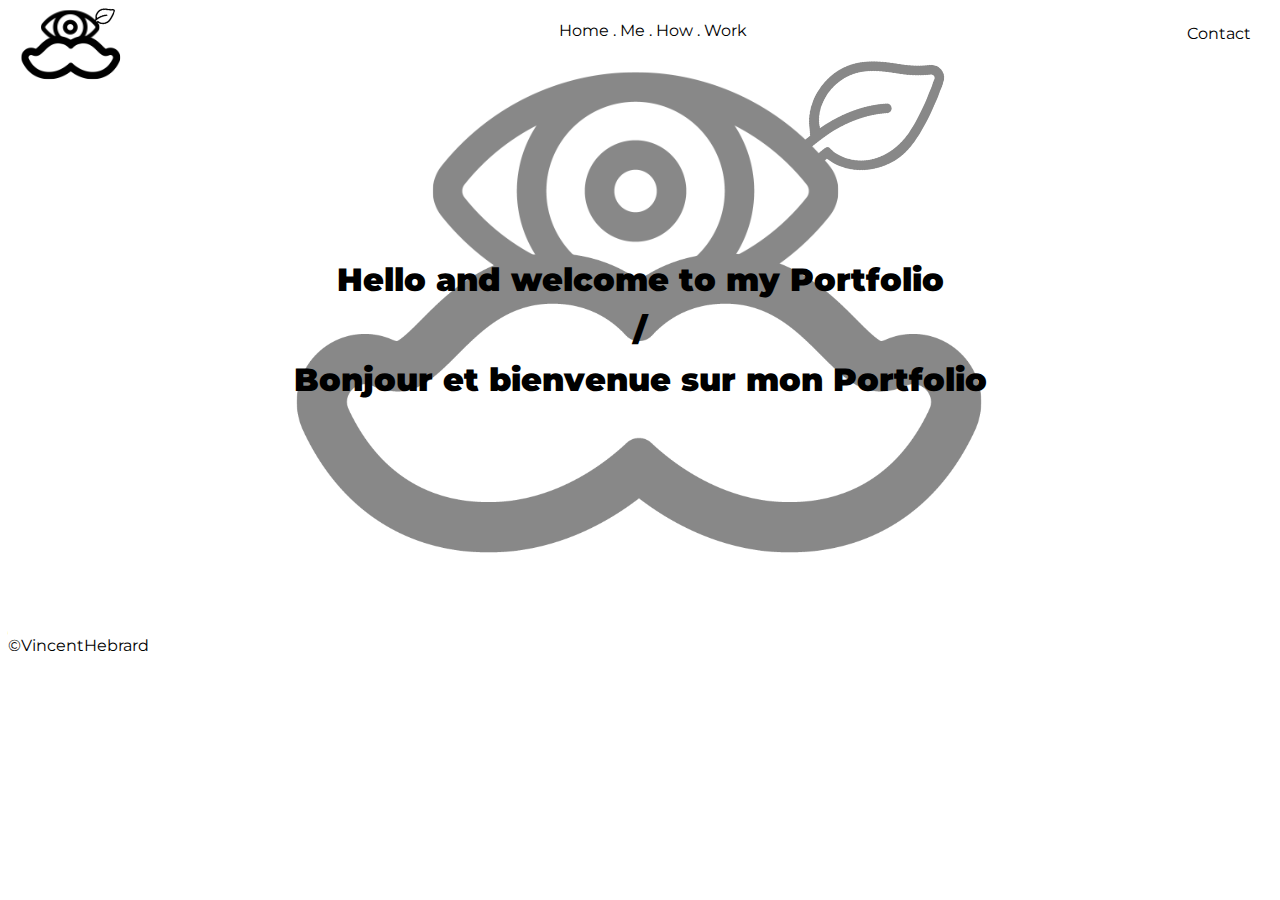
<file: Projet/index.html>
<!DOCTYPE html>
<html lang="en">
<head>
    <meta charset="UTF-8">
    <title>Port Folio</title>
    <link href="css/index.css" rel="stylesheet">
    <link href="https://fonts.googleapis.com/css?family=Montserrat" rel="stylesheet">
    <style>a{text-decoration:none}</style>
    <link rel="apple-touch-icon" sizes="76x76" href="/apple-touch-icon.png">
    <link rel="icon" type="image/png" href="/favicon-32x32.png" sizes="32x32">
    <link rel="icon" type="image/png" href="/favicon-16x16.png" sizes="16x16">
    <link rel="manifest" href="/manifest.json">
    <link rel="mask-icon" href="/safari-pinned-tab.svg" color="#5bbad5">
    <meta name="theme-color" content="#ffffff">

    
</head>
<body>
   
    <div id="background">
   
   <div>
    <div class="SBS">
        <div id="Logo">
            <img src="img/logo.png" alt="Logo">
        </div>
        <div id="Nav">
            <nav>
                <a href="index.html">Home</a>
                .
                <a href="me.html">Me</a>
                .
                <a href="how.html">How</a>
                .
                <a href="work.html">Work</a>
           </nav>
        </div>
        <div class="Contact1">
            <button onclick="myFunction()" class="ContactButton">Contact</button>
                  <div id="myDropdown" class="Contact">
                    
                <form id="contact" method="post" action="envoi.php">
                    <p>
                        <label for="nom">Nom :</label>
                            <input type="text" id="nom" name="nom" tabindex="1" />
                    </p>
                    <p>
                        <label for="email">Email :</label>
                            <input type="text" id="email" name="email" tabindex="2"/>
                    </p>
                    <p>
                        <label for="message">Message :</label><textarea id="message" name="message" tabindex="4" cols="50" rows="8"></textarea>
                    </p>
         
                    <p>
                        <button id="Envoyer">Envoyer</button>
                    </p>
            </form>
                    
                  </div>
                  
        </div>
    </div>
   </div>
   <div id="Text">
      <br>
      <br>
      <br>
       <H1><strong>Hello and welcome to my Portfolio <br> / <br> Bonjour et bienvenue sur mon Portfolio</strong></H1>
   </div>
           <br>
           <br>
           <br>
           <br>
           <br>
           <br>
           <br>
           <br>
           <br>
           <br>
           <br>
           <br>
   <footer>
        &copy;VincentHebrard
    </footer>
   
    </div>
   
   <script type="text/javascript" src="js/index.js"></script>
   
</body>
</html>
</file>
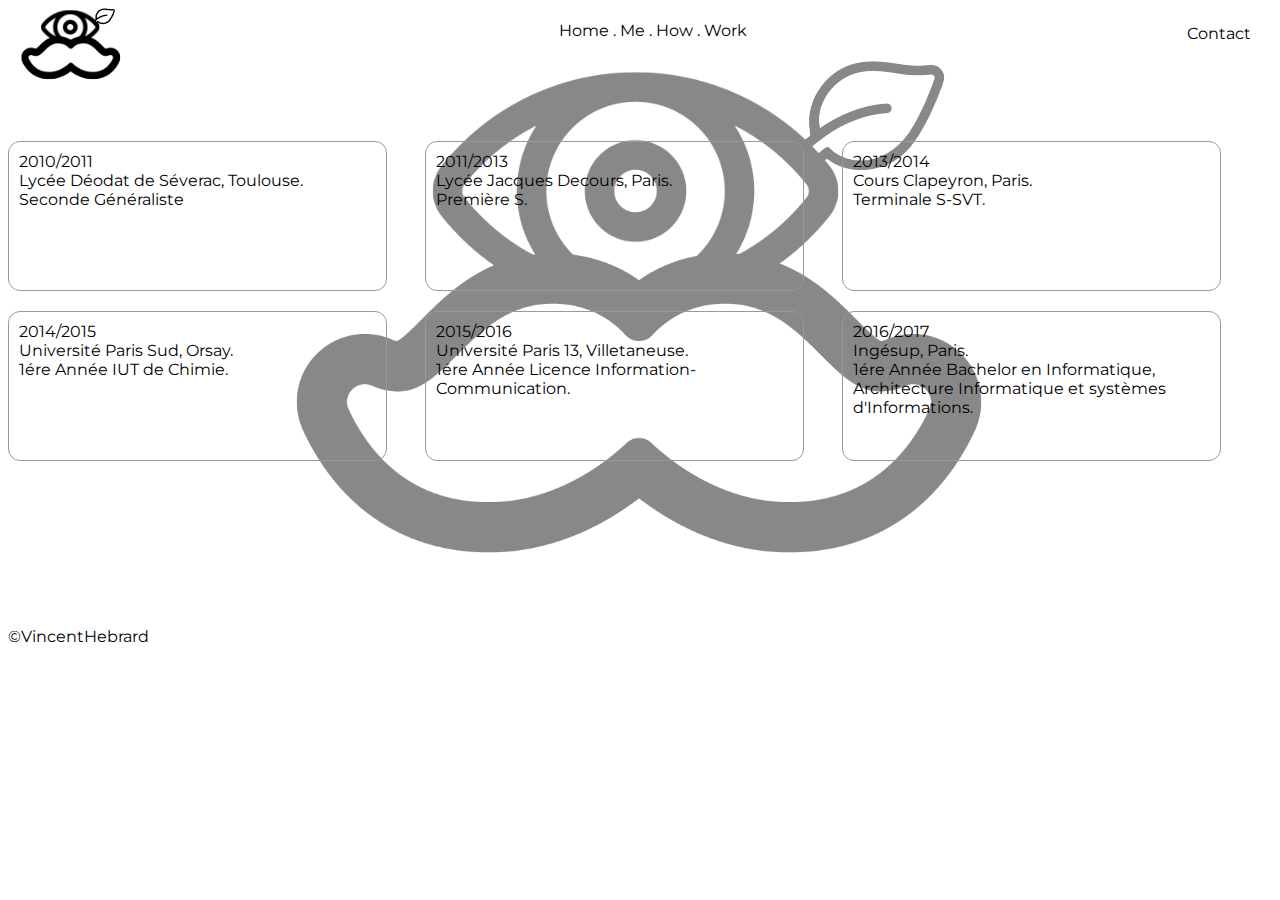
<file: Projet/how.html>
<!DOCTYPE html>
<html lang="en">
<head>
   
    <meta charset="UTF-8">
    <title>Port Folio</title>
    <link href="css/how.css" rel="stylesheet">
    <link href="https://fonts.googleapis.com/css?family=Montserrat" rel="stylesheet">
    <style>a{text-decoration:none}</style>
    <link rel="apple-touch-icon" sizes="76x76" href="/apple-touch-icon.png">
    <link rel="icon" type="image/png" href="/favicon-32x32.png" sizes="32x32">
    <link rel="icon" type="image/png" href="/favicon-16x16.png" sizes="16x16">
    <link rel="manifest" href="/manifest.json">
    <link rel="mask-icon" href="/safari-pinned-tab.svg" color="#5bbad5">
    <meta name="theme-color" content="#ffffff">

    
</head>
<body>
    <div id="background">   
   <div>
    <div class="SBS">
        <div id="Logo">
            <img src="img/logo.png" alt="Logo">
        </div>
        <div id="Nav">
            <nav>
                <a href="index.html">Home</a>
                .
                <a href="me.html">Me</a>
                .
                <a href="how.html">How</a>
                .
                <a href="work.html">Work</a>
           </nav>
        </div>
        <div class="Contact1">
            <button onclick="myFunction()" class="ContactButton">Contact</button>
                  <div id="myDropdown" class="Contact">
                    <form id="contact" method="post" action="envoi.php">
                    <p>
                        <label for="nom">Nom :</label>
                            <input type="text" id="nom" name="nom" tabindex="1" />
                    </p>
                    <p>
                        <label for="email">Email :</label>
                            <input type="text" id="email" name="email" tabindex="2"/>
                    </p>
                    <p>
                        <label for="message">Message :</label><textarea id="message" name="message" tabindex="4" cols="50" rows="8"></textarea>
                    </p>
         
                    <p>
                        <button id="Envoyer">Envoyer</button>
                    </p>
            </form>
                  </div>
        </div>
    </div>
   </div>
   
   <br>
   <br>
   <br>
   
   <div>
       <div class="Box">
          2010/2011
          <br>
           Lycée Déodat de Séverac, Toulouse.
           <br>
           Seconde Généraliste 
       </div>
       <div class="Box">
          2011/2013
          <br>
           Lycée Jacques Decours, Paris.
           <br>
           Première S.
       </div>
       <div class="Box">
          2013/2014
          <br>
           Cours Clapeyron, Paris.
           <br>
           Terminale S-SVT.
       </div>
       <div class="Box">
          2014/2015
          <br>
           Université Paris Sud, Orsay.
           <br>
           1ére Année IUT de Chimie.
       </div>
       <div class="Box">
          2015/2016
          <br>
           Université Paris 13, Villetaneuse.
           <br>
           1ére Année Licence Information-Communication.
       </div>
       <div class="Box">
         2016/2017
          <br>  
           Ingésup, Paris.
           <br>
           1ére Année Bachelor en Informatique, Architecture Informatique et systèmes d'Informations.
       </div>
   </div>
    </div>
    
    <br>
    
    <footer>
        &copy;VincentHebrard
    </footer>
    
    <script type="text/javascript" src="js/index.js"></script>
    
</body>
</html>
</file>
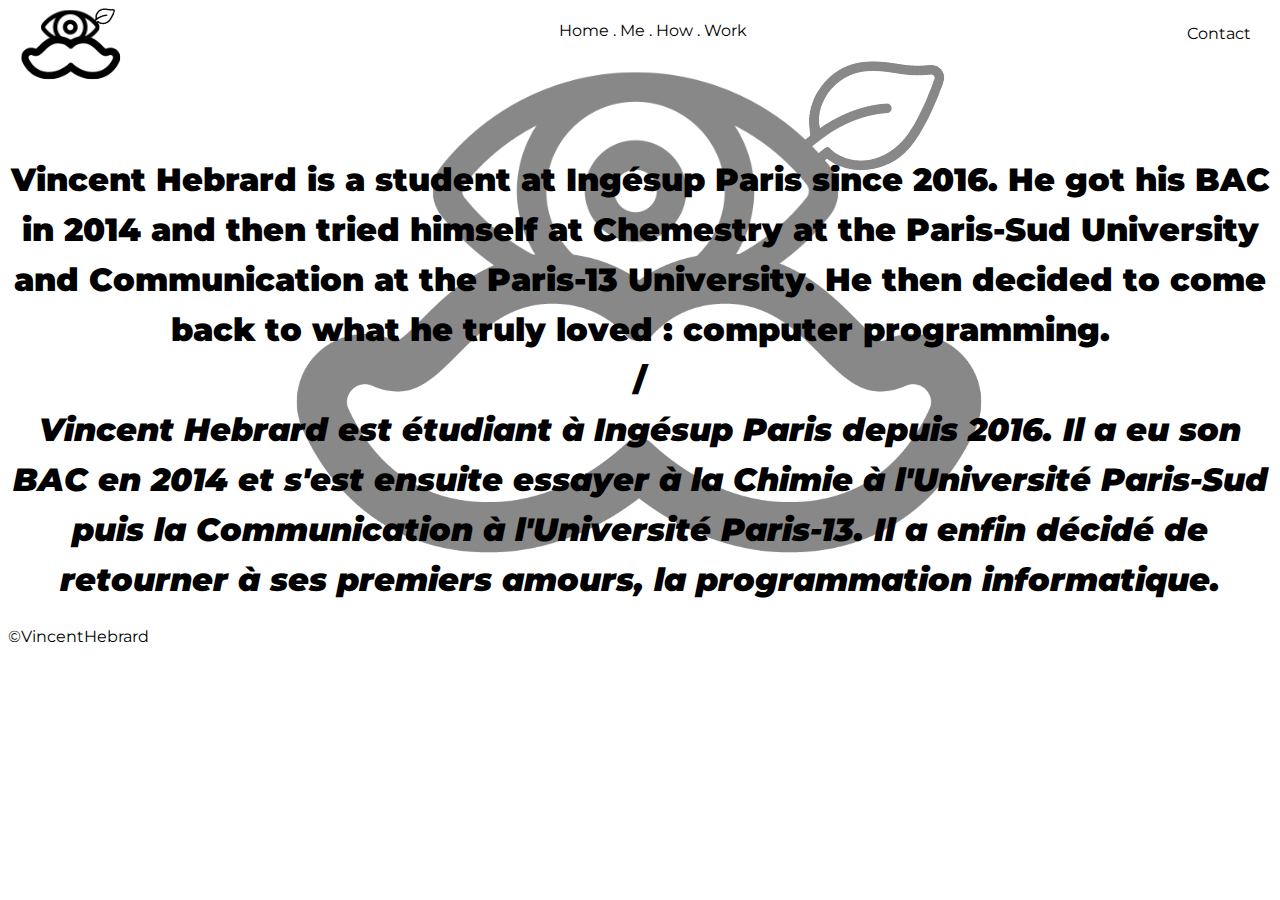
<file: Projet/me.html>
<!DOCTYPE html>
<html lang="en">
    <head>

        <meta charset="UTF-8">
        <title>Port Folio</title>
        <link href="css/me.css" rel="stylesheet">
        <link href="https://fonts.googleapis.com/css?family=Montserrat" rel="stylesheet">
        <style>a{text-decoration:none}</style>
        <link rel="apple-touch-icon" sizes="76x76" href="/apple-touch-icon.png">
        <link rel="icon" type="image/png" href="/favicon-32x32.png" sizes="32x32">
        <link rel="icon" type="image/png" href="/favicon-16x16.png" sizes="16x16">
        <link rel="manifest" href="/manifest.json">
        <link rel="mask-icon" href="/safari-pinned-tab.svg" color="#5bbad5">
        <meta name="theme-color" content="#ffffff">

    </head>
    <body>

<div id="background">
<div>
<div class="SBS">
            <div id="Logo">
                <img src="img/logo.png" alt="Logo">
            </div>
                    <div id="Nav">
                        <nav>
                            <a href="index.html">Home</a>
                            .
                            <a href="me.html">Me</a>
                            .
                            <a href="how.html">How</a>
                            .
                            <a href="work.html">Work</a>
                        </nav>
                    </div>
                    <div class="Contact1">
                        <button onclick="myFunction()" class="ContactButton">Contact</button>
                        <div id="myDropdown" class="Contact">
                            <form id="contact" method="post" action="envoi.php">
                    <p>
                        <label for="nom">Nom :</label>
                            <input type="text" id="nom" name="nom" tabindex="1" />
                    </p>
                    <p>
                        <label for="email">Email :</label>
                            <input type="text" id="email" name="email" tabindex="2"/>
                    </p>
                    <p>
                        <label for="message">Message :</label><textarea id="message" name="message" tabindex="4" cols="50" rows="8"></textarea>
                    </p>
         
                    <p>
                        <button id="Envoyer">Envoyer</button>
                    </p>
            </form>
                        </div>

                    </div>
                </div>
            </div>
            <div id="Text">
                <br>
                <H1><strong>Vincent Hebrard is a student at Ingésup Paris since 2016. He got his BAC in 2014 and then tried himself at Chemestry at the Paris-Sud University and Communication at the Paris-13 University. He then decided to come back to what he truly loved : computer programming. <br> / <br> <i>Vincent Hebrard est étudiant à Ingésup Paris depuis 2016. Il a eu son BAC en 2014 et s'est ensuite essayer à la Chimie à l'Université Paris-Sud puis la Communication à l'Université Paris-13. Il a enfin décidé de retourner à ses premiers amours, la programmation informatique.</i></strong></H1>
            </div>
        </div>
        
        <br>
        
        <footer>
        &copy;VincentHebrard
    </footer>

        <script type="text/javascript" src="js/index.js"></script>

    </body>
</html>
</file>
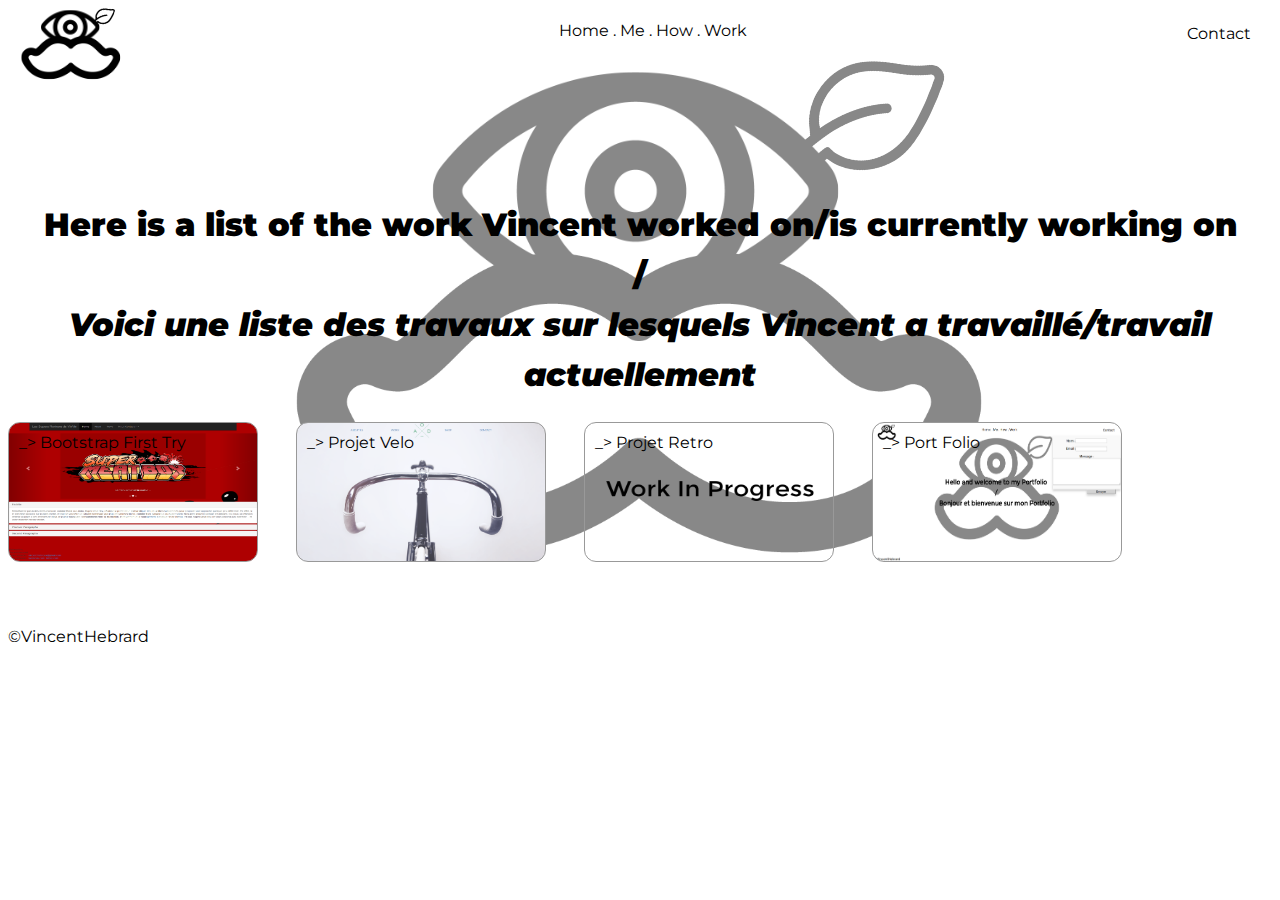
<file: Projet/work.html>
<!DOCTYPE html>
<html lang="en">
<head>
   
    <meta charset="UTF-8">
    <title>Port Folio</title>
    <link href="css/work.css" rel="stylesheet">
    <link href="https://fonts.googleapis.com/css?family=Montserrat" rel="stylesheet">
    <style>a{text-decoration:none}</style>
    <link rel="apple-touch-icon" sizes="76x76" href="/apple-touch-icon.png">
    <link rel="icon" type="image/png" href="/favicon-32x32.png" sizes="32x32">
    <link rel="icon" type="image/png" href="/favicon-16x16.png" sizes="16x16">
    <link rel="manifest" href="/manifest.json">
    <link rel="mask-icon" href="/safari-pinned-tab.svg" color="#5bbad5">
    <meta name="theme-color" content="#ffffff">
    
</head>
<body>
   <div id="background">
       <div>
    <div class="SBS">
        <div id="Logo">
            <img src="img/logo.png" alt="Logo">
        </div>
        <div id="Nav">
            <nav>
                <a href="index.html">Home</a>
                .
                <a href="me.html">Me</a>
                .
                <a href="how.html">How</a>
                .
                <a href="work.html">Work</a>
           </nav>
        </div>
        <div class="Contact1">
            <button onclick="myFunction()" class="ContactButton">Contact</button>
                  <div id="myDropdown" class="Contact">
                    <form id="contact" method="post" action="envoi.php">
                    <p>
                        <label for="nom">Nom :</label>
                            <input type="text" id="nom" name="nom" tabindex="1" />
                    </p>
                    <p>
                        <label for="email">Email :</label>
                            <input type="text" id="email" name="email" tabindex="2"/>
                    </p>
                    <p>
                        <label for="message">Message :</label><textarea id="message" name="message" tabindex="4" cols="50" rows="8"></textarea>
                    </p>
         
                    <p>
                        <button id="Envoyer">Envoyer</button>
                    </p>
            </form>
                  </div>
        </div>
    </div>
   </div>
      <br>
      <br>
      <br>
      <br>
      <br>
       <div id="Text">
           <H1><strong>Here is a list of the work Vincent worked on/is currently working on <br> / <br> <i>Voici une liste des travaux sur lesquels Vincent a travaillé/travail actuellement</i></strong></H1>
        </div>
        <div id="Box">
            <div id="BoxBootstrap"><a href="https://github.com/VonBabibel/1rstTryBootstrap">_> Bootstrap First Try</a>
            </div>
            <div id="BoxVelo"><a href="https://github.com/VonBabibel/ProjetVelo">_> Projet Velo</a>
            </div>
            <div id="BoxRetro"><a href="https://github.com/VonBabibel/ProjetRetro">_> Projet Retro</a>
            </div>
            <div id="BoxPortfolio"><a href="https://github.com/VonBabibel/PortFolio">_> Port Folio</a>
            </div>
        </div>
   </div>
   
   <br>
   
   <footer>
        &copy;VincentHebrard
    </footer>
   
   <script type="text/javascript" src="js/index.js"></script>
   
</body>
</html>
</file>
<file: Projet/css/index.css>
body{
    font-family: 'Montserrat', sans-serif;
    text-decoration: none;
}
.SBS{
    width: 100%;
    display: flex;
    flex-direction: row;
    text-align: center;
}
#Logo{
    width: 10%;
    text-align: center;
}
#Contact{
    width: 10%;
    margin: 1%;
    text-align: center;
}
#Nav{
    width: 80%;
    margin: 1%;
    text-align: center;
}
a:link{
    color: black;
}
a:visited{
    color: dimgray;
}
a:hover{
    color: lightgray;
}
#Text{
    text-align: center;
    line-height: 50px;
    display: inline-block;
    width: 100%;
}
#background{
    background-image: url(../img/background.png);
    background-position: center center;
    background-repeat: no-repeat;
    height: 600px;
}





/* Dropdown Button */
.ContactButton {
    background-color: white;
    color: black;
    padding: 16px;
    font-size: 16px;
    border: none;
    cursor: pointer;
    font-family: 'Montserrat', sans-serif;
}

/* Dropdown button on hover & focus */
.ContactButton:hover, .ContactButton:focus {
    background-color: lightgray;
}

/* The container <div> - needed to position the dropdown content */
.Contact1 {
    position: relative;
    display: inline-block;
}

/* Dropdown Content (Hidden by Default) */
.Contact {
    display: none;
    position: absolute;
    background-color: #f9f9f9;
    min-width: 160px;
    margin-left: -260px;
    box-shadow: 0px 8px 16px 0px rgba(0,0,0,0.2);
}
#Envoyer {
    font-family: 'Montserrat', sans-serif;
    position: absolute;
    background-color: lightgray;
    min-width: 160px;
    box-shadow: 0px 8px 16px 0px rgba(0,0,0,0.2);
}

/* Links inside the dropdown */
.Contact a {
    color: black;
    padding: 12px 16px;
    text-decoration: none;
    display: block;
}

/* Change color of dropdown links on hover */
.Contact a:hover {background-color: #f1f1f1}

/* Show the dropdown menu (use JS to add this class to the .dropdown-content container when the user clicks on the dropdown button) */
.show {display:block;}
</file>
<file: Projet/css/how.css>
body{
    font-family: 'Montserrat', sans-serif;
    text-decoration: none;
}
.SBS{
    width: 100%;
    display: flex;
    flex-direction: row;
    text-align: center;
}
#Logo{
    width: 10%;
    text-align: center;
}
#Contact{
    width: 10%;
    margin: 1%;
    text-align: center;
}
#Nav{
    width: 80%;
    margin: 1%;
    text-align: center;
}
a:link{
    color: black;
}
a:visited{
    color: dimgray;
}
a:hover{
    color: lightgray;
}
.Box{
  width: 30%;
  height: 150px;
  float: left;
  margin: 0 3% 20px 0;
  border: 1px solid #999;
  border-radius: 12px;
  padding: 10px;
  box-sizing: border-box;
}
#background{
    background-image: url(../img/background.png);
    background-position: center center;
    background-repeat: no-repeat;
    height: 600px;
}
/* Dropdown Button */
.ContactButton {
    background-color: white;
    color: black;
    padding: 16px;
    font-size: 16px;
    border: none;
    cursor: pointer;
    font-family: 'Montserrat', sans-serif;
}

/* Dropdown button on hover & focus */
.ContactButton:hover, .ContactButton:focus {
    background-color: lightgray;
}

/* The container <div> - needed to position the dropdown content */
.Contact1 {
    position: relative;
    display: inline-block;
}

/* Dropdown Content (Hidden by Default) */
.Contact {
    display: none;
    position: absolute;
    background-color: #f9f9f9;
    min-width: 160px;
    margin-left: -260px;
    box-shadow: 0px 8px 16px 0px rgba(0,0,0,0.2);
}
#Envoyer {
    font-family: 'Montserrat', sans-serif;
    position: absolute;
    background-color: lightgray;
    min-width: 160px;
    box-shadow: 0px 8px 16px 0px rgba(0,0,0,0.2);
}

/* Links inside the dropdown */
.Contact a {
    color: black;
    padding: 12px 16px;
    text-decoration: none;
    display: block;
}

/* Change color of dropdown links on hover */
.Contact a:hover {background-color: #f1f1f1}

/* Show the dropdown menu (use JS to add this class to the .dropdown-content container when the user clicks on the dropdown button) */
.show {display:block;}
</file>
<file: Projet/css/me.css>
body{
    font-family: 'Montserrat', sans-serif;
    text-decoration: none;
}
.SBS{
    width: 100%;
    display: flex;
    flex-direction: row;
    text-align: center;
}
#Logo{
    width: 10%;
    text-align: center;
}
#Contact{
    width: 10%;
    margin: 1%;
    text-align: center;
}
#Nav{
    width: 80%;
    margin: 1%;
    text-align: center;
}
a:link{
    color: black;
}
a:visited{
    color: dimgray;
}
a:hover{
    color: lightgray;
}
#Text{
    text-align: center;
    line-height: 50px;
    display: inline-block;
}
#background{
    background-image: url(../img/background.png);
    background-position: center center;
    background-repeat: no-repeat;
    height: 600px;
}
/* Dropdown Button */
.ContactButton {
    background-color: white;
    color: black;
    padding: 16px;
    font-size: 16px;
    border: none;
    cursor: pointer;
    font-family: 'Montserrat', sans-serif;
}

/* Dropdown button on hover & focus */
.ContactButton:hover, .ContactButton:focus {
    background-color: lightgray;
}

/* The container <div> - needed to position the dropdown content */
.Contact1 {
    position: relative;
    display: inline-block;
}

/* Dropdown Content (Hidden by Default) */
.Contact {
    display: none;
    position: absolute;
    background-color: #f9f9f9;
    min-width: 160px;
    margin-left: -260px;
    box-shadow: 0px 8px 16px 0px rgba(0,0,0,0.2);
}
#Envoyer {
    font-family: 'Montserrat', sans-serif;
    position: absolute;
    background-color: lightgray;
    min-width: 160px;
    box-shadow: 0px 8px 16px 0px rgba(0,0,0,0.2);
}

/* Links inside the dropdown */
.Contact a {
    color: black;
    padding: 12px 16px;
    text-decoration: none;
    display: block;
}

/* Change color of dropdown links on hover */
.Contact a:hover {background-color: #f1f1f1}

/* Show the dropdown menu (use JS to add this class to the .dropdown-content container when the user clicks on the dropdown button) */
.show {display:block;}
</file>
<file: Projet/css/work.css>
body{
    font-family: 'Montserrat', sans-serif;
    text-decoration: none;
}
.SBS{
    width: 100%;
    display: flex;
    flex-direction: row;
    text-align: center;
}
#Box a:link{
    color: black;
}
#Box a:visited{
    color: black;
}
#Box a:hover{
    color: darkgray;
}
#BoxVelo{
  width: 250px;
  height: 140px;
  float: left;
  margin: 0 3% 20px 0;
  border: 1px solid #999;
  border-radius: 12px;
  padding: 10px;
  box-sizing: border-box;
  background-image: url(../img/velo.png);
  background-size: cover;
  background-repeat: round;
}
#BoxRetro{
  width: 250px;
  height: 140px;
  float: left;
  margin: 0 3% 20px 0;
  border: 1px solid #999;
  border-radius: 12px;
  padding: 10px;
  box-sizing: border-box;
  background-image: url(../img/workinprogress.png);
  background-size: cover;
  background-repeat: round;
}
#BoxBootstrap{
  width: 250px;
  height: 140px;
  float: left;
  margin: 0 3% 20px 0;
  border: 1px solid #999;
  border-radius: 12px;
  padding: 10px;
  box-sizing: border-box;
  background-image: url(../img/bootstrap.png);
  background-size: cover;
  background-repeat: round;
}
#BoxPortfolio{
  width: 250px;
  height: 140px;
  float: left;
  margin: 0 3% 20px 0;
  border: 1px solid #999;
  border-radius: 12px;
  padding: 10px;
  box-sizing: border-box;
  background-image: url(../img/portfolio.png);
  background-size: cover;
  background-repeat: round;
}
#Logo{
    width: 10%;
    text-align: center;
}
#Contact{
    width: 10%;
    margin: 1%;
    text-align: center;
}
#Nav{
    width: 80%;
    margin: 1%;
    text-align: center;
}
a:link{
    color: black;
}
a:visited{
    color: dimgray;
}
a:hover{
    color: lightgray;
}

#Text{
    width: inherit;
    text-align: center;
    line-height: 50px;
    display: inline-block;
}
#background{
    background-image: url(../img/background.png);
    background-position: center center;
    background-repeat: no-repeat;
    height: 600px;
}
/* Dropdown Button */
.ContactButton {
    background-color: white;
    color: black;
    padding: 16px;
    font-size: 16px;
    border: none;
    cursor: pointer;
    font-family: 'Montserrat', sans-serif;
}

/* Dropdown button on hover & focus */
.ContactButton:hover, .ContactButton:focus {
    background-color: lightgray;
}

/* The container <div> - needed to position the dropdown content */
.Contact1 {
    position: relative;
    display: inline-block;
}

/* Dropdown Content (Hidden by Default) */
.Contact {
    display: none;
    position: absolute;
    background-color: #f9f9f9;
    min-width: 160px;
    margin-left: -260px;
    box-shadow: 0px 8px 16px 0px rgba(0,0,0,0.2);
}
#Envoyer {
    font-family: 'Montserrat', sans-serif;
    position: absolute;
    background-color: lightgray;
    min-width: 160px;
    box-shadow: 0px 8px 16px 0px rgba(0,0,0,0.2);
}

/* Links inside the dropdown */
.Contact a {
    color: black;
    padding: 12px 16px;
    text-decoration: none;
    display: block;
}

/* Change color of dropdown links on hover */
.Contact a:hover {background-color: #f1f1f1}

/* Show the dropdown menu (use JS to add this class to the .dropdown-content container when the user clicks on the dropdown button) */
.show {display:block;}
</file>
